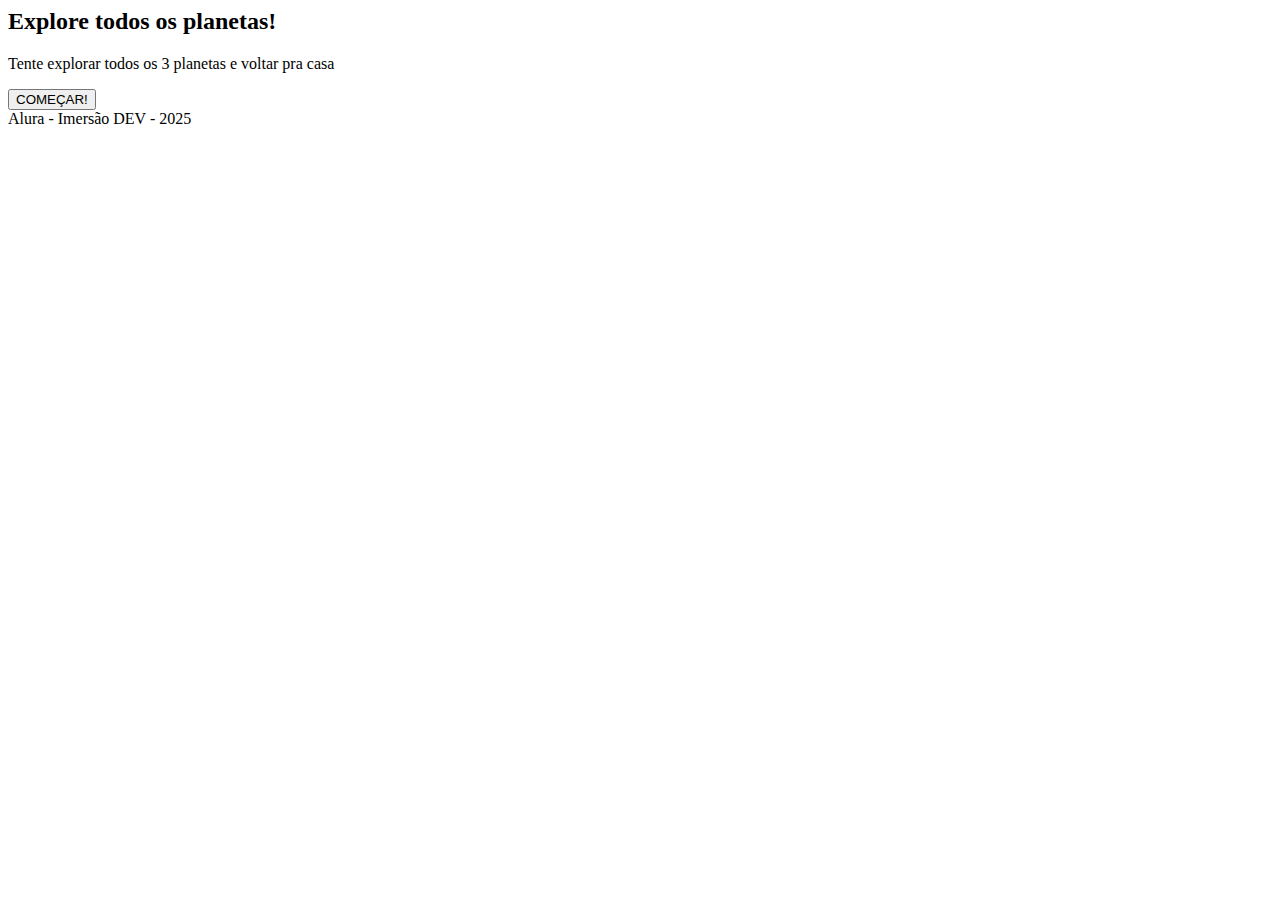
<file: TerceiroDesafio/index.html>
<body>
    <div class="container">
      <div class="content">
        <h2>Explore todos os planetas!</h2>
        <p> Tente explorar todos os 3 planetas e voltar pra casa</p>
        <button onclick="jogar()">COMEÇAR!</button>
      </div>
    </div>
    <footer>Alura - Imersão DEV - 2025</footer>
  </body>
</file>
